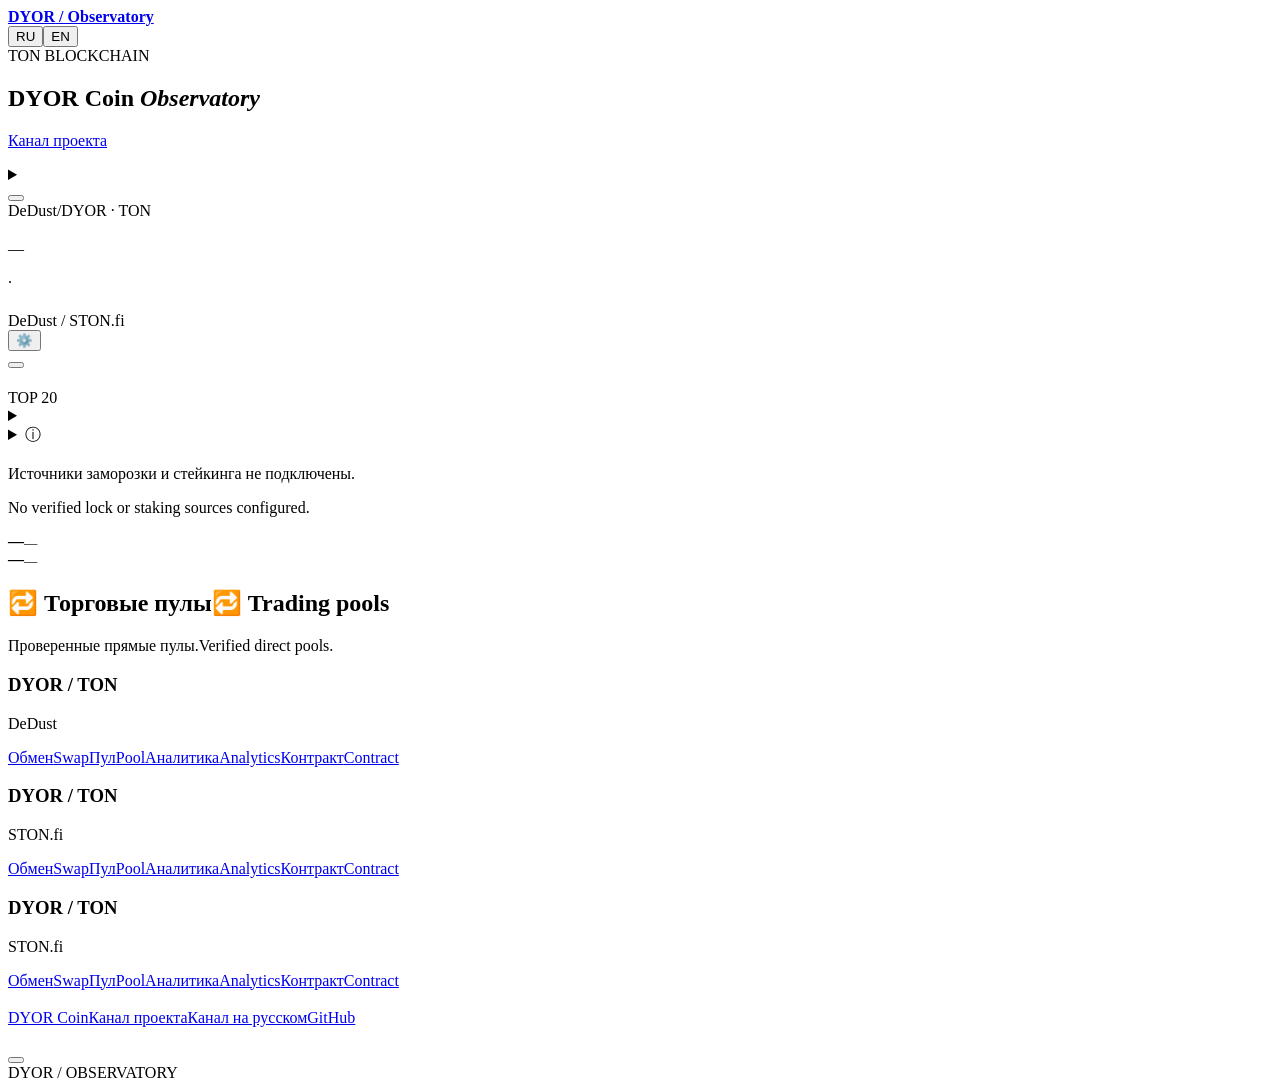
<file: web/page.html>
<!doctype html>
<html lang="ru"><head>
<meta charset="utf-8"><meta name="viewport" content="width=device-width,initial-scale=1">
<meta name="theme-color" content="#070d21"><meta name="description" content="DYOR Observatory — сделки STON.fi и DeDust, держатели и подтверждённые сжигания DYOR в сети TON.">
<title>DYOR Coin Observatory</title><style>/*STYLE*/</style>
</head><body id="top">
<header><div class="wrap nav">
<a class="brand" href="#top"><span class="brandMark" aria-hidden="true"></span><strong>DYOR<span> / Observatory</span></strong></a>
<nav id="nav" aria-label="Observatory"><a href="#market" data-t="navMarket"></a><a href="#activity" data-t="activity"></a><a href="#wallets" data-t="wallets"></a><a href="#pools" data-t="navLiquidity"></a><a href="#supply" data-t="navSupply"></a><a href="#links" data-t="links"></a></nav>
<div class="langs" aria-label="Language"><button id="ru" lang="ru">RU</button><button id="en" lang="en">EN</button></div>
</div></header>
<main class="wrap"><section class="hero"><div class="herotext"><div class="eyebrow heroChain"><span class="brandInline" data-brand="ton">TON BLOCKCHAIN</span></div><h1>DYOR Coin <em>Observatory</em></h1><p data-t="intro"></p><div class="introLinks"><a href="#market" data-t="toMarket"></a><a href="https://t.me/DYORNinja" target="_blank" rel="noopener noreferrer" data-t="projectChannel">Канал проекта</a></div></div><div class="heroArt" role="img" aria-label="DYOR Coin"></div></section>
<section class="syncBar" aria-label="Data updates"><div><p id="syncStatus" role="status" aria-live="polite"></p><small id="syncDetail"></small><details id="sectionStatus"><summary id="sectionStatusTitle"></summary><div id="sectionStatusRows"></div></details></div><button id="refreshData" type="button"></button></section>
<section class="panel graph" id="market"><div class="graphTop"><div><div class="eyebrow marketChain"><span class="brandInline" data-brand="dedust">DeDust</span><span>/</span><span class="brandInline" data-brand="project">DYOR</span> · <span class="brandInline" data-brand="ton">TON</span></div><h2 data-t="price"></h2><div class="capHeadline"><div id="lastPrice" class="price">—</div><span id="capChange" class="capChange"></span></div><p id="capPeriod" class="note"></p></div><div class="graphControls"><div id="currency" class="tabs" role="group"></div><div id="periods" class="tabs" role="group"></div></div></div>
<div class="chartCaption"><span class="lineKey"></span><span id="chartUnit"></span><span class="sep">·</span><span data-t="burnKey"></span></div>
<div id="plot"></div><section class="volumeBlock" aria-labelledby="volumeTitle"><div class="volumeHeading"><strong id="volumeTitle" data-t="volumeTitle"></strong><div class="volumeKeys"><span id="volumeBuys"></span><span id="volumeSells"></span></div></div><div id="tradeVolume"></div><small id="volumeEmpty" class="note" data-t="volumeEmpty"></small></section><div class="capRange"><span id="capLow"></span><span id="capHigh"></span></div></section>
<section class="summary"><div class="sectionHeading"><h2 data-t="summary"></h2></div><div id="stats"></div></section>

<div class="columns"><section id="activity" class="panel"><div class="sectionHeading"><h2 data-t="activity"></h2><span class="tag dexTag"><span class="brandInline" data-brand="dedust">DeDust</span> / <span class="brandInline" data-brand="ston">STON.fi</span></span></div><div class="feedFilterBar"><div id="filters" class="tabs"></div><button type="button" id="badgeFilterToggle" aria-controls="badgeFilterPanel" aria-expanded="false"><span aria-hidden="true">⚙️</span> <span data-t="filterButton"></span> <span id="badgeFilterCount" aria-live="polite"></span></button></div><div id="badgeFilterPanel" class="filterPanel" hidden><label class="onlyBadges"><input type="checkbox" id="feedDomains"><span data-t="withBadges"></span></label><div class="tradeSize"><label><input type="checkbox" id="largeTrades"><span data-t="largeTrades"></span></label><label><span data-t="minimumSize"></span><input type="number" min="0" step="any" value="20" inputmode="decimal" id="minTradeSize" disabled></label></div><div class="filterBadgesHeading"><strong data-t="filterByBadges"></strong><button type="button" id="clearBadgeFilters" data-t="filterReset"></button></div><input type="search" id="badgeFilterSearch" class="badgeFilterSearch" autocomplete="off" spellcheck="false" aria-label="Search badges"><div id="badgeFilterList" class="badgeFilterList"></div><p class="filterHint" data-t="filterHint"></p></div><div id="feed"></div><button class="more" id="more"></button></section>
<section id="wallets" class="panel"><div class="sectionHeading"><h2 data-t="wallets"></h2><span class="tag">TOP 20</span></div><div class="tabs" id="views"></div><div id="sellerPeriods" class="smallTabs"></div><details class="walletSearch"><summary data-t="walletSearch"></summary><form class="walletSearchForm" id="walletSearchForm"><input id="walletQuery" aria-label="TON" type="search" maxlength="253" spellcheck="false" autocapitalize="off" autocomplete="off" required><button id="walletFind" type="submit"></button></form><div class="walletResult" id="walletResult" role="status" hidden></div></details><details class="badgeLegend"><summary><span aria-hidden="true">ⓘ </span><span data-t="badgeLegend"></span></summary><dl><dt>OG</dt><dd data-t="badgeOg"></dd><dt>+888</dt><dd data-t="badgeFragment"></dd><dt>0000.ton</dt><dd data-t="badgeDigits"></dd><dt>🔥</dt><dd data-t="badgeBurn"></dd></dl></details><div id="rank"></div><button id="holdersMore" type="button" class="more" aria-controls="rank" aria-expanded="false" hidden></button></section></div>
<section id="supply" class="panel resources supplyPanel"><h2 data-t="supplyTitle"></h2><p class="note" lang="ru">Источники заморозки и стейкинга не подключены.</p><p class="note" lang="en">No verified lock or staking sources configured.</p><div class="supplyGrid"><div><span data-t="supplyFrozen"></span><strong id="frozenTotal">—</strong><small id="frozenUsd">—</small></div><div><span data-t="supplyStaked"></span><strong id="stakingTotal">—</strong><small id="stakingUsd">—</small></div></div></section>
<section id="pools" class="panel resources" aria-labelledby="pools-title"><h2 id="pools-title"><span lang="ru">🔁 Торговые пулы</span><span lang="en">🔁 Trading pools</span></h2><p class="poolIntro"><span lang="ru">Проверенные прямые пулы.</span><span lang="en">Verified direct pools.</span></p><div class="poolGrid knownPools"><article class="poolCard" data-quote-address="EQAAAAAAAAAAAAAAAAAAAAAAAAAAAAAAAAAAAAAAAAAAAM9c"><h3>DYOR / TON</h3><p>DeDust</p><div class="poolActions"><a href="https://dedust.io/swap/EQCQZpelevHNsbw5IUtwSa4Cs8kqWww0KsYeDri9kwS18eCz/TON"><span lang="ru">Обмен</span><span lang="en">Swap</span></a><a href="https://dedust.io/pools/EQBYsz1HIQdap8acCZZJsNlySx4riy9IqfNC66a8NWU5igPZ"><span lang="ru">Пул</span><span lang="en">Pool</span></a><a href="https://www.geckoterminal.com/ton/pools/EQBYsz1HIQdap8acCZZJsNlySx4riy9IqfNC66a8NWU5igPZ"><span lang="ru">Аналитика</span><span lang="en">Analytics</span></a><a href="https://gram.org/address/EQBYsz1HIQdap8acCZZJsNlySx4riy9IqfNC66a8NWU5igPZ"><span lang="ru">Контракт</span><span lang="en">Contract</span></a></div></article><article class="poolCard" data-quote-address="EQAAAAAAAAAAAAAAAAAAAAAAAAAAAAAAAAAAAAAAAAAAAM9c"><h3>DYOR / TON</h3><p>STON.fi</p><div class="poolActions"><a href="https://app.ston.fi/swap?ft=EQCQZpelevHNsbw5IUtwSa4Cs8kqWww0KsYeDri9kwS18eCz&amp;tt=TON"><span lang="ru">Обмен</span><span lang="en">Swap</span></a><a href="https://app.ston.fi/pools/EQDUWO0INnCy36caVkkeBOeAksuoh79wFdg-hGPoxdSXtDHY"><span lang="ru">Пул</span><span lang="en">Pool</span></a><a href="https://www.geckoterminal.com/ton/pools/EQDUWO0INnCy36caVkkeBOeAksuoh79wFdg-hGPoxdSXtDHY"><span lang="ru">Аналитика</span><span lang="en">Analytics</span></a><a href="https://gram.org/address/EQDUWO0INnCy36caVkkeBOeAksuoh79wFdg-hGPoxdSXtDHY"><span lang="ru">Контракт</span><span lang="en">Contract</span></a></div></article><article class="poolCard" data-quote-address="EQAAAAAAAAAAAAAAAAAAAAAAAAAAAAAAAAAAAAAAAAAAAM9c"><h3>DYOR / TON</h3><p>STON.fi</p><div class="poolActions"><a href="https://app.ston.fi/swap?ft=EQCQZpelevHNsbw5IUtwSa4Cs8kqWww0KsYeDri9kwS18eCz&amp;tt=TON"><span lang="ru">Обмен</span><span lang="en">Swap</span></a><a href="https://app.ston.fi/pools/EQDNYNCEymxyt5dhJ0frP3TeJB6xOPAY6lIEXzZK5zU3oJxN"><span lang="ru">Пул</span><span lang="en">Pool</span></a><a href="https://www.geckoterminal.com/ton/pools/EQDNYNCEymxyt5dhJ0frP3TeJB6xOPAY6lIEXzZK5zU3oJxN"><span lang="ru">Аналитика</span><span lang="en">Analytics</span></a><a href="https://gram.org/address/EQDNYNCEymxyt5dhJ0frP3TeJB6xOPAY6lIEXzZK5zU3oJxN"><span lang="ru">Контракт</span><span lang="en">Contract</span></a></div></article></div><div class="poolGrid" id="discoveredPools" hidden></div><p class="poolSources" id="poolChecked"></p></section>
<section id="links" class="panel resources"><h2 data-t="links"></h2><div class="resourcesGrid"><article><h3 data-t="projectResources"></h3><div class="resourceList"><a href="https://dyor.io" target="_blank" rel="noopener noreferrer">DYOR Coin</a><a href="https://t.me/DYORNinja" target="_blank" rel="noopener noreferrer" data-t="projectChannel">Канал проекта</a><a href="https://t.me/DYORNinjaRU" target="_blank" rel="noopener noreferrer" data-t="russianChannel">Канал на русском</a><a href="https://github.com/Freebielife/DYOR">GitHub</a></div></article><article><h3 data-t="contractLabel"></h3><p class="contract" id="contractAddress"></p><div class="resourceList"><a id="contract" data-t="exploreContract"></a><button id="copy"></button></div></article></div></section>
<footer><span>DYOR / OBSERVATORY</span><a href="#top" data-t="up"></a></footer></main>

<script id="snapshot" type="application/json">__SNAPSHOT__</script><script>/*LOADER*/</script><script>/*MARKET_CAP*/</script><script>/*ICONS*/</script><script>/*APP*/</script></body></html>
</file>
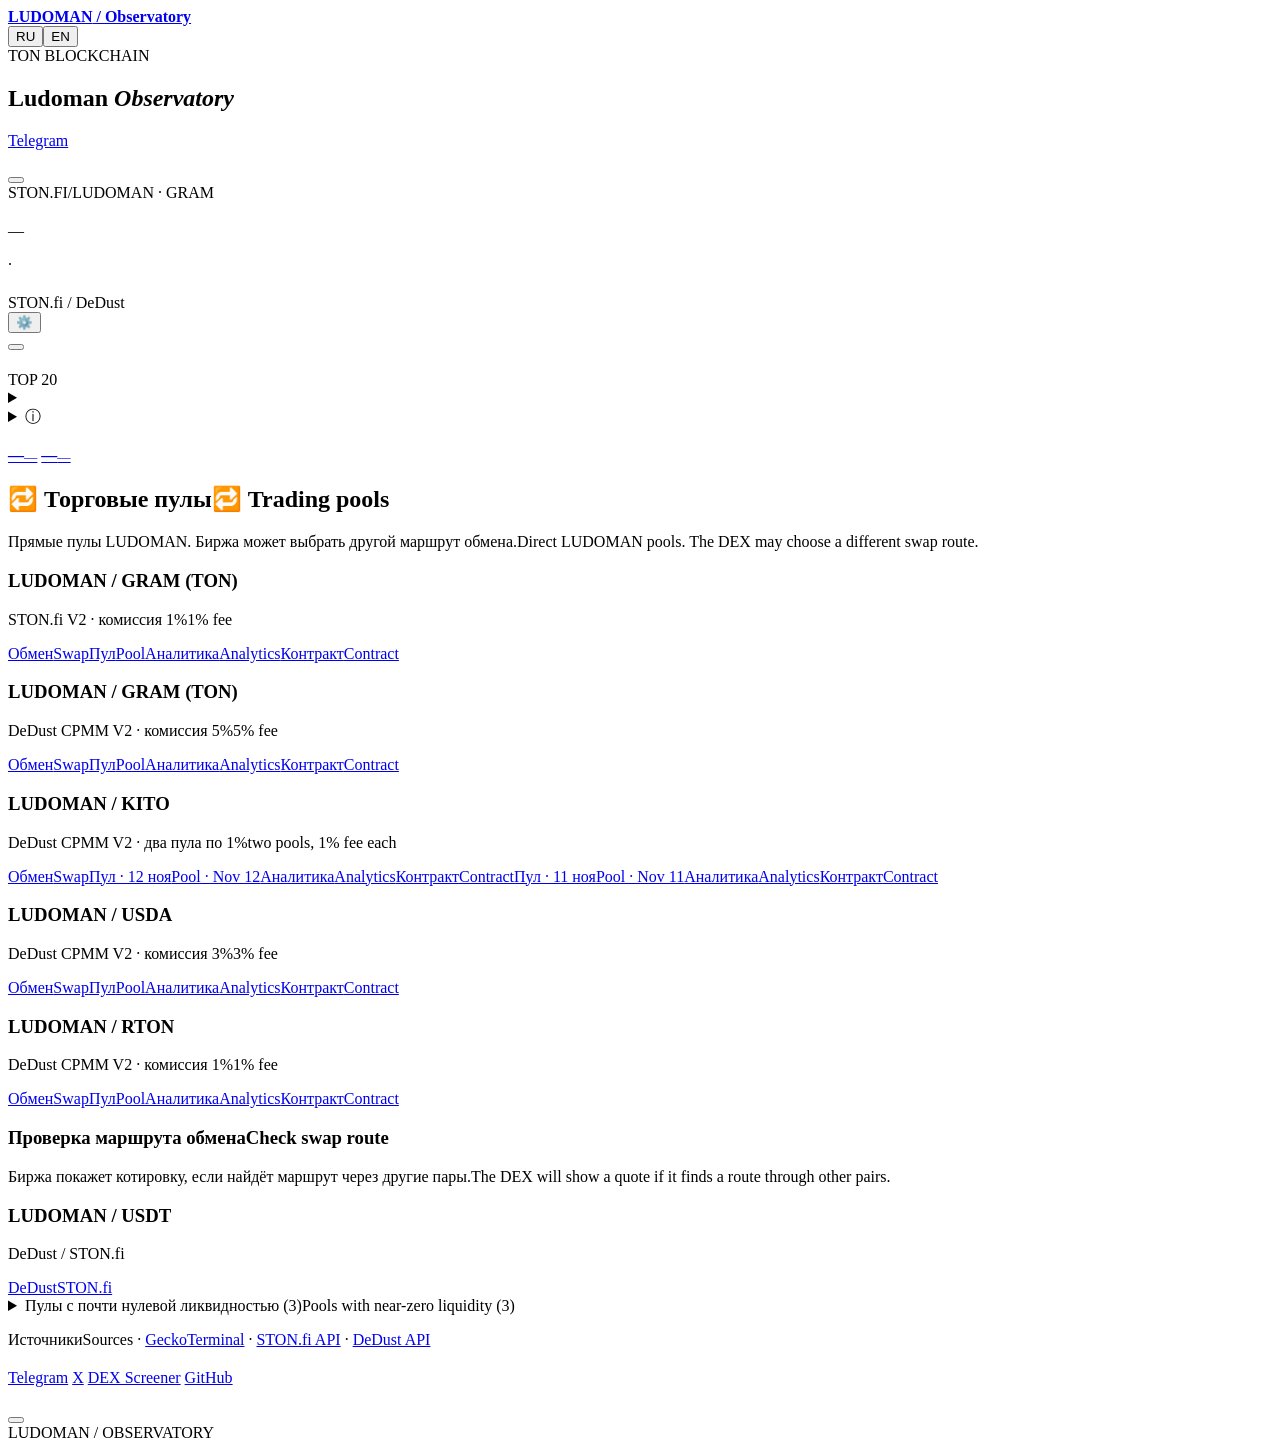
<file: reference/web/page.html>
<!doctype html>
<html lang="ru"><head>
<meta charset="utf-8"><meta name="viewport" content="width=device-width,initial-scale=1">
<meta name="theme-color" content="#070d21"><meta name="description" content="LUDOMAN Observatory — сделки STON.fi и DeDust, держатели и подтверждённые сжигания LUDOMAN в сети TON.">
<title>Ludoman Observatory</title><style>/*STYLE*/</style>
</head><body id="top">
<header><div class="wrap nav">
<a class="brand" href="#top"><span class="brandMark" aria-hidden="true"></span><strong>LUDOMAN<span> / Observatory</span></strong></a>
<nav id="nav" aria-label="Observatory"><a href="#market" data-t="navMarket"></a><a href="#activity" data-t="activity"></a><a href="#wallets" data-t="wallets"></a><a href="#pools" data-t="navLiquidity"></a><a href="#supply" data-t="navSupply"></a><a href="#links" data-t="links"></a></nav>
<div class="langs" aria-label="Language"><button id="ru" lang="ru">RU</button><button id="en" lang="en">EN</button></div>
</div></header>
<main class="wrap"><section class="hero"><div class="herotext"><div class="eyebrow heroChain"><span class="brandInline" data-brand="ton">TON BLOCKCHAIN</span></div><h1>Ludoman <em>Observatory</em></h1><p data-t="intro"></p><div class="introLinks"><a href="#market" data-t="toMarket"></a><a href="https://t.me/the1000ludoman" target="_blank" rel="noopener noreferrer">Telegram</a></div></div><div class="heroArt" role="img" aria-label="Ludoman"></div></section>
<section class="syncBar" aria-label="Data updates"><div><p id="syncStatus" role="status" aria-live="polite"></p><small id="syncDetail"></small></div><button id="refreshData" type="button"></button></section>
<section class="panel graph" id="market"><div class="graphTop"><div><div class="eyebrow marketChain"><span class="brandInline" data-brand="ston">STON.FI</span><span>/</span><span class="brandInline" data-brand="ludoman">LUDOMAN</span> · <span class="brandInline" data-brand="gram">GRAM</span></div><h2 data-t="price"></h2><div class="capHeadline"><div id="lastPrice" class="price">—</div><span id="capChange" class="capChange"></span></div><p id="capPeriod" class="note"></p></div><div class="graphControls"><div id="currency" class="tabs" role="group"></div><div id="periods" class="tabs" role="group"></div></div></div>
<div class="chartCaption"><span class="lineKey"></span><span id="chartUnit"></span><span class="sep">·</span><span data-t="burnKey"></span></div>
<div id="plot"></div><section class="volumeBlock" aria-labelledby="volumeTitle"><div class="volumeHeading"><strong id="volumeTitle" data-t="volumeTitle"></strong><div class="volumeKeys"><span id="volumeBuys"></span><span id="volumeSells"></span></div></div><div id="tradeVolume"></div><small id="volumeEmpty" class="note" data-t="volumeEmpty"></small></section><div class="capRange"><span id="capLow"></span><span id="capHigh"></span></div></section>
<section class="summary"><div class="sectionHeading"><h2 data-t="summary"></h2></div><div id="stats"></div></section>

<div class="columns"><section id="activity" class="panel"><div class="sectionHeading"><h2 data-t="activity"></h2><span class="tag dexTag"><span class="brandInline" data-brand="ston">STON.fi</span> / <span class="brandInline" data-brand="dedust">DeDust</span></span></div><div class="feedFilterBar"><div id="filters" class="tabs"></div><button type="button" id="badgeFilterToggle" aria-controls="badgeFilterPanel" aria-expanded="false"><span aria-hidden="true">⚙️</span> <span data-t="filterButton"></span> <span id="badgeFilterCount" aria-live="polite"></span></button></div><div id="badgeFilterPanel" class="filterPanel" hidden><label class="onlyBadges"><input type="checkbox" id="feedDomains"><span data-t="withBadges"></span></label><div class="tradeSize"><label><input type="checkbox" id="largeTrades"><span data-t="largeTrades"></span></label><label><span data-t="minimumSize"></span><input type="number" min="0" step="any" value="20" inputmode="decimal" id="minTradeSize" disabled></label></div><div class="filterBadgesHeading"><strong data-t="filterByBadges"></strong><button type="button" id="clearBadgeFilters" data-t="filterReset"></button></div><input type="search" id="badgeFilterSearch" class="badgeFilterSearch" autocomplete="off" spellcheck="false" aria-label="Search badges"><div id="badgeFilterList" class="badgeFilterList"></div><p class="filterHint" data-t="filterHint"></p></div><div id="feed"></div><button class="more" id="more"></button></section>
<section id="wallets" class="panel"><div class="sectionHeading"><h2 data-t="wallets"></h2><span class="tag">TOP 20</span></div><div class="tabs" id="views"></div><div id="sellerPeriods" class="smallTabs"></div><details class="walletSearch"><summary data-t="walletSearch"></summary><form class="walletSearchForm" id="walletSearchForm"><input id="walletQuery" aria-label="TON" type="search" maxlength="253" spellcheck="false" autocapitalize="off" autocomplete="off" required><button id="walletFind" type="submit"></button></form><div class="walletResult" id="walletResult" role="status" hidden></div></details><details class="badgeLegend"><summary><span aria-hidden="true">ⓘ </span><span data-t="badgeLegend"></span></summary><dl><dt>OG</dt><dd data-t="badgeOg"></dd><dt>+888</dt><dd data-t="badgeFragment"></dd><dt>0000.ton</dt><dd data-t="badgeDigits"></dd><dt>author NFT</dt><dd data-t="badgeAuthor"></dd><dt>JVault</dt><dd data-t="badgeStaking"></dd><dt data-badge-key="vnuk">VNUK</dt><dd data-t="badgeVnuk"></dd><dt data-badge-key="joystick">Joystick</dt><dd data-t="badgeJoystick"></dd><dt data-badge-key="phoenix">Phoenix</dt><dd data-t="badgePhoenix"></dd><dt data-badge-key="arni">ARNI</dt><dd data-t="badgeArni"></dd><dt data-badge-key="napiwas">NAPIWAS</dt><dd data-t="badgeNapiwas"></dd><dt>🔵 NFT</dt><dd data-t="badgeBlue"></dd><dt>🔥</dt><dd data-t="badgeBurn"></dd></dl></details><div id="rank"></div></section></div>
<section id="supply" class="panel resources supplyPanel" aria-labelledby="supplyTitle">
<h2 id="supplyTitle" data-t="supplyTitle"></h2>
<div class="supplyGrid">
<a href="https://tonraffles.app/lock/EQDbKihXMZuNfl7m7VcNrHIyYYYgCFPhccIqNN_ocNn-PBCb" target="_blank" rel="noopener noreferrer"><span data-t="supplyFrozen"></span><strong id="frozenTotal">—</strong><small id="frozenUsd" class="supplyUsd">—</small><small data-t="supplyFrozenHint"></small></a>
<a href="https://tonviewer.com/EQANDE3kcYMMSkumPIuj0BWLi2kTTRXng6FSYrvRbEpUv877" target="_blank" rel="noopener noreferrer"><span data-t="supplyStaked"></span><strong id="stakingTotal">—</strong><small id="stakingUsd" class="supplyUsd">—</small><small data-t="supplyStakedHint"></small></a>
</div></section>
<section id="pools" class="panel resources" aria-labelledby="pools-title">
<h2 id="pools-title"><span lang="ru">🔁 Торговые пулы</span><span lang="en">🔁 Trading pools</span></h2>
<p class="poolIntro"><span lang="ru">Прямые пулы LUDOMAN. Биржа может выбрать другой маршрут обмена.</span><span lang="en">Direct LUDOMAN pools. The DEX may choose a different swap route.</span></p>
<div class="poolGrid knownPools"><article class="poolCard">
<h3>LUDOMAN / GRAM (TON)</h3><p>STON.fi V2 · <span lang="ru">комиссия 1%</span><span lang="en">1% fee</span></p>
<div class="poolActions"><a href="https://app.ston.fi/swap?ft=EQDbKihXMZuNfl7m7VcNrHIyYYYgCFPhccIqNN_ocNn-PBCb&amp;tt=TON" target="_blank" rel="noopener noreferrer"><span lang="ru">Обмен</span><span lang="en">Swap</span></a><a href="https://app.ston.fi/pools/EQDUK1q0zadi3cWKYZrqtIIavMazqgYKIFYRDBBhlIPTxQAV" target="_blank" rel="noopener noreferrer"><span lang="ru">Пул</span><span lang="en">Pool</span></a><a href="https://www.geckoterminal.com/ton/pools/EQDUK1q0zadi3cWKYZrqtIIavMazqgYKIFYRDBBhlIPTxQAV" target="_blank" rel="noopener noreferrer"><span lang="ru">Аналитика</span><span lang="en">Analytics</span></a><a href="https://gram.org/address/EQDUK1q0zadi3cWKYZrqtIIavMazqgYKIFYRDBBhlIPTxQAV" target="_blank" rel="noopener noreferrer"><span lang="ru">Контракт</span><span lang="en">Contract</span></a></div>
</article><article class="poolCard">
<h3>LUDOMAN / GRAM (TON)</h3><p>DeDust CPMM V2 · <span lang="ru">комиссия 5%</span><span lang="en">5% fee</span></p>
<div class="poolActions"><a href="https://dedust.io/swap/EQDbKihXMZuNfl7m7VcNrHIyYYYgCFPhccIqNN_ocNn-PBCb/TON" target="_blank" rel="noopener noreferrer"><span lang="ru">Обмен</span><span lang="en">Swap</span></a><a href="https://dedust.io/pools/EQAVfl9Mvs1XL1umqTGi98ZliQaUnv9bi17UBI15gQbO78JD" target="_blank" rel="noopener noreferrer"><span lang="ru">Пул</span><span lang="en">Pool</span></a><a href="https://www.geckoterminal.com/ton/pools/EQAVfl9Mvs1XL1umqTGi98ZliQaUnv9bi17UBI15gQbO78JD" target="_blank" rel="noopener noreferrer"><span lang="ru">Аналитика</span><span lang="en">Analytics</span></a><a href="https://gram.org/address/EQAVfl9Mvs1XL1umqTGi98ZliQaUnv9bi17UBI15gQbO78JD" target="_blank" rel="noopener noreferrer"><span lang="ru">Контракт</span><span lang="en">Contract</span></a></div>
</article><article class="poolCard">
<h3>LUDOMAN / KITO</h3><p>DeDust CPMM V2 · <span lang="ru">два пула по 1%</span><span lang="en">two pools, 1% fee each</span></p>
<div class="poolActions"><a href="https://dedust.io/swap/EQDbKihXMZuNfl7m7VcNrHIyYYYgCFPhccIqNN_ocNn-PBCb/EQCSLLVQ8qdhEqZUKaiKU7F6sVfnNPmQ4FsCpCo8olo795LP" target="_blank" rel="noopener noreferrer"><span lang="ru">Обмен</span><span lang="en">Swap</span></a><a href="https://dedust.io/pools/EQCZZLM3GSpiy9wThrt3HmQ5hyvJe40jk29dpIkCg3IS5S4M" target="_blank" rel="noopener noreferrer"><span lang="ru">Пул · 12 ноя</span><span lang="en">Pool · Nov 12</span></a><a href="https://www.geckoterminal.com/ton/pools/EQCZZLM3GSpiy9wThrt3HmQ5hyvJe40jk29dpIkCg3IS5S4M" target="_blank" rel="noopener noreferrer"><span lang="ru">Аналитика</span><span lang="en">Analytics</span></a><a href="https://gram.org/address/EQCZZLM3GSpiy9wThrt3HmQ5hyvJe40jk29dpIkCg3IS5S4M" target="_blank" rel="noopener noreferrer"><span lang="ru">Контракт</span><span lang="en">Contract</span></a><a href="https://dedust.io/pools/EQCJJiws0e1N7U-SprEyAWgaoVtbJuBTpHSw_yV1oz5sI8ZP" target="_blank" rel="noopener noreferrer"><span lang="ru">Пул · 11 ноя</span><span lang="en">Pool · Nov 11</span></a><a href="https://www.geckoterminal.com/ton/pools/EQCJJiws0e1N7U-SprEyAWgaoVtbJuBTpHSw_yV1oz5sI8ZP" target="_blank" rel="noopener noreferrer"><span lang="ru">Аналитика</span><span lang="en">Analytics</span></a><a href="https://gram.org/address/EQCJJiws0e1N7U-SprEyAWgaoVtbJuBTpHSw_yV1oz5sI8ZP" target="_blank" rel="noopener noreferrer"><span lang="ru">Контракт</span><span lang="en">Contract</span></a></div>
</article><article class="poolCard">
<h3>LUDOMAN / USDA</h3><p>DeDust CPMM V2 · <span lang="ru">комиссия 3%</span><span lang="en">3% fee</span></p>
<div class="poolActions"><a href="https://dedust.io/swap/EQDbKihXMZuNfl7m7VcNrHIyYYYgCFPhccIqNN_ocNn-PBCb/EQBFzVi0BUoGQ79Ld7o41_l1soo5BClojFkVz0oxXk1R9rAM" target="_blank" rel="noopener noreferrer"><span lang="ru">Обмен</span><span lang="en">Swap</span></a><a href="https://dedust.io/pools/EQCDSMFo5WgFtzQe7GF24_HQFkhLYEgv4i5_FndFA8d3PHfk" target="_blank" rel="noopener noreferrer"><span lang="ru">Пул</span><span lang="en">Pool</span></a><a href="https://www.geckoterminal.com/ton/pools/EQCDSMFo5WgFtzQe7GF24_HQFkhLYEgv4i5_FndFA8d3PHfk" target="_blank" rel="noopener noreferrer"><span lang="ru">Аналитика</span><span lang="en">Analytics</span></a><a href="https://gram.org/address/EQCDSMFo5WgFtzQe7GF24_HQFkhLYEgv4i5_FndFA8d3PHfk" target="_blank" rel="noopener noreferrer"><span lang="ru">Контракт</span><span lang="en">Contract</span></a></div>
</article><article class="poolCard">
<h3>LUDOMAN / RTON</h3><p>DeDust CPMM V2 · <span lang="ru">комиссия 1%</span><span lang="en">1% fee</span></p>
<div class="poolActions"><a href="https://dedust.io/swap/EQDbKihXMZuNfl7m7VcNrHIyYYYgCFPhccIqNN_ocNn-PBCb/EQDTTEFpHZWcUZNijMp6xQhe1aEdNyuFw-UIe-DArz5_b4lV" target="_blank" rel="noopener noreferrer"><span lang="ru">Обмен</span><span lang="en">Swap</span></a><a href="https://dedust.io/pools/EQC_-e-An_00rgQXBAj6cRNCUregI3SFfUjGX8_5kzqtXjeZ" target="_blank" rel="noopener noreferrer"><span lang="ru">Пул</span><span lang="en">Pool</span></a><a href="https://www.geckoterminal.com/ton/pools/EQC_-e-An_00rgQXBAj6cRNCUregI3SFfUjGX8_5kzqtXjeZ" target="_blank" rel="noopener noreferrer"><span lang="ru">Аналитика</span><span lang="en">Analytics</span></a><a href="https://gram.org/address/EQC_-e-An_00rgQXBAj6cRNCUregI3SFfUjGX8_5kzqtXjeZ" target="_blank" rel="noopener noreferrer"><span lang="ru">Контракт</span><span lang="en">Contract</span></a></div>
</article></div>
<div class="poolGrid" id="discoveredPools" hidden></div>
<p class="poolSources" id="poolChecked"></p>
<div class="poolRoute">
<h3><span lang="ru">Проверка маршрута обмена</span><span lang="en">Check swap route</span></h3>
<p><span lang="ru">Биржа покажет котировку, если найдёт маршрут через другие пары.</span><span lang="en">The DEX will show a quote if it finds a route through other pairs.</span></p>
<article class="poolCard">
<h3>LUDOMAN / USDT</h3><p>DeDust / STON.fi</p>
<div class="poolActions"><a href="https://dedust.io/swap/EQDbKihXMZuNfl7m7VcNrHIyYYYgCFPhccIqNN_ocNn-PBCb/EQCxE6mUtQJKFnGfaROTKOt1lZbDiiX1kCixRv7Nw2Id_sDs" target="_blank" rel="noopener noreferrer">DeDust</a><a href="https://app.ston.fi/swap?ft=EQDbKihXMZuNfl7m7VcNrHIyYYYgCFPhccIqNN_ocNn-PBCb&amp;tt=EQCxE6mUtQJKFnGfaROTKOt1lZbDiiX1kCixRv7Nw2Id_sDs" target="_blank" rel="noopener noreferrer">STON.fi</a></div>
</article>
</div>
<details class="poolTiny"><summary><span lang="ru">Пулы с почти нулевой ликвидностью (3)</span><span lang="en">Pools with near-zero liquidity (3)</span></summary>
<div class="poolGrid knownPools"><article class="poolCard">
<h3>LUDOMAN / GRAM (TON)</h3><p>DeDust V1 · <span lang="ru">комиссия 0,25%</span><span lang="en">0.25% fee</span></p>
<div class="poolActions"><a href="https://gram.org/address/EQDIJ0ZY3yMhKdWoTLVVtSPBJmvAURRJ1n40-8Cj8ybDiRf8" target="_blank" rel="noopener noreferrer"><span lang="ru">Контракт пула</span><span lang="en">Pool contract</span></a></div>
</article><article class="poolCard">
<h3>LUDOMAN / WEB</h3><p>STON.fi V2 · <span lang="ru">комиссия 0,30%</span><span lang="en">0.30% fee</span></p>
<div class="poolActions"><a href="https://gram.org/address/EQCZ2ORFgEUUA8wfnFMFMhJJDDur-0EmxMZmBZECDsvERPXY" target="_blank" rel="noopener noreferrer"><span lang="ru">Контракт пула</span><span lang="en">Pool contract</span></a></div>
</article><article class="poolCard">
<h3>LUDOMAN / WEB</h3><p>DeDust V1 · <span lang="ru">комиссия 0,25%</span><span lang="en">0.25% fee</span></p>
<div class="poolActions"><a href="https://gram.org/address/EQCzHg_9w8PpJkvZZY7cicI8G_Xj8GfDNhJnHlaeq7wwvjdM" target="_blank" rel="noopener noreferrer"><span lang="ru">Контракт пула</span><span lang="en">Pool contract</span></a></div>
</article></div></details>
<p class="poolSources"><span lang="ru">Источники</span><span lang="en">Sources</span> · <a href="https://api.geckoterminal.com/api/v2/networks/ton/tokens/EQDbKihXMZuNfl7m7VcNrHIyYYYgCFPhccIqNN_ocNn-PBCb/pools" target="_blank" rel="noopener noreferrer">GeckoTerminal</a> · <a href="https://docs.ston.fi/developer-section/dex/api/reference" target="_blank" rel="noopener noreferrer">STON.fi API</a> · <a href="https://docs.dedust.io/reference/getting-available-pools" target="_blank" rel="noopener noreferrer">DeDust API</a></p>
</section>
<section id="links" class="panel resources"><h2 data-t="links"></h2>
<div class="resourcesGrid">
<article><h3 data-t="projectResources"></h3><div class="resourceList">
<a href="https://1000ludoman.xyz/" data-t="projectDirectory"></a>
<a href="https://t.me/the1000ludoman">Telegram</a>
<a href="https://x.com/1000LUDOMAN">X</a>
<a href="https://dexscreener.com/ton/EQDUK1q0zadi3cWKYZrqtIIavMazqgYKIFYRDBBhlIPTxQAV">DEX Screener</a>
<a href="https://app.ston.fi/swap?ft=TON&amp;tt=EQDbKihXMZuNfl7m7VcNrHIyYYYgCFPhccIqNN_ocNn-PBCb" data-t="swap"></a>
<a href="https://github.com/Freebielife/Ludoman">GitHub</a></div></article>
<article><h3 data-t="contractLabel"></h3><p class="contract" id="contractAddress"></p>
<div class="resourceList"><a id="contract" data-t="exploreContract"></a><button id="copy"></button></div></article>
</div></section>
<footer><span>LUDOMAN / OBSERVATORY</span><a href="#top" data-t="up"></a></footer></main>
<template id="badge-icon-arni"><img src="__BADGE_ARNI__" alt="" width="18" height="18"></template><template id="badge-icon-blueNft"><img src="__BADGE_BLUE__" alt="" width="18" height="18"></template><template id="badge-icon-staking"><img src="__BADGE_STAKING__" alt="" width="18" height="18"></template><template id="badge-icon-vnuk"><img src="__BADGE_VNUK__" alt="" width="18" height="18"></template><template id="badge-icon-joystick"><img src="__BADGE_JOYSTICK__" alt="" width="18" height="18"></template><template id="badge-icon-phoenix"><img src="__BADGE_PHOENIX__" alt="" width="18" height="18"></template>
<script id="snapshot" type="application/json">__SNAPSHOT__</script><script>/*LOADER*/</script><script>/*MARKET_CAP*/</script><script>/*ICONS*/</script><script>/*APP*/</script></body></html>
</file>
